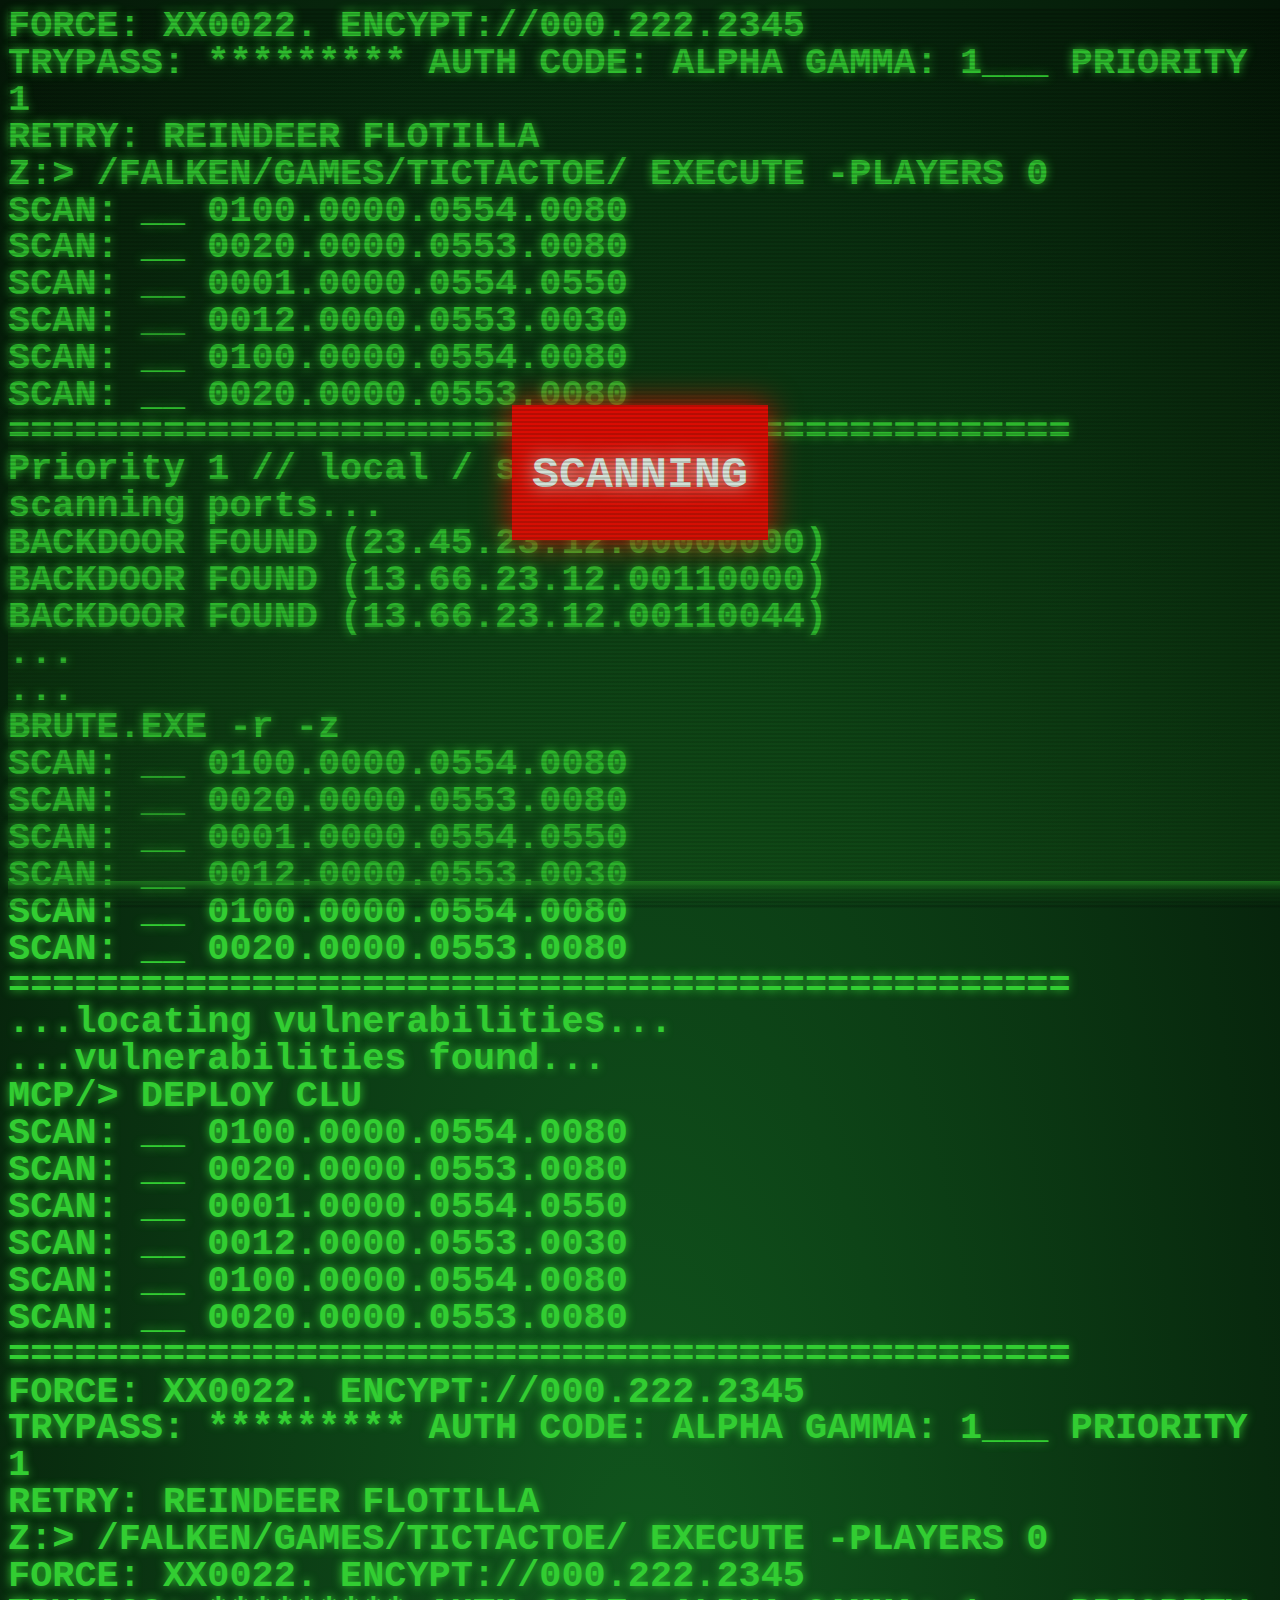
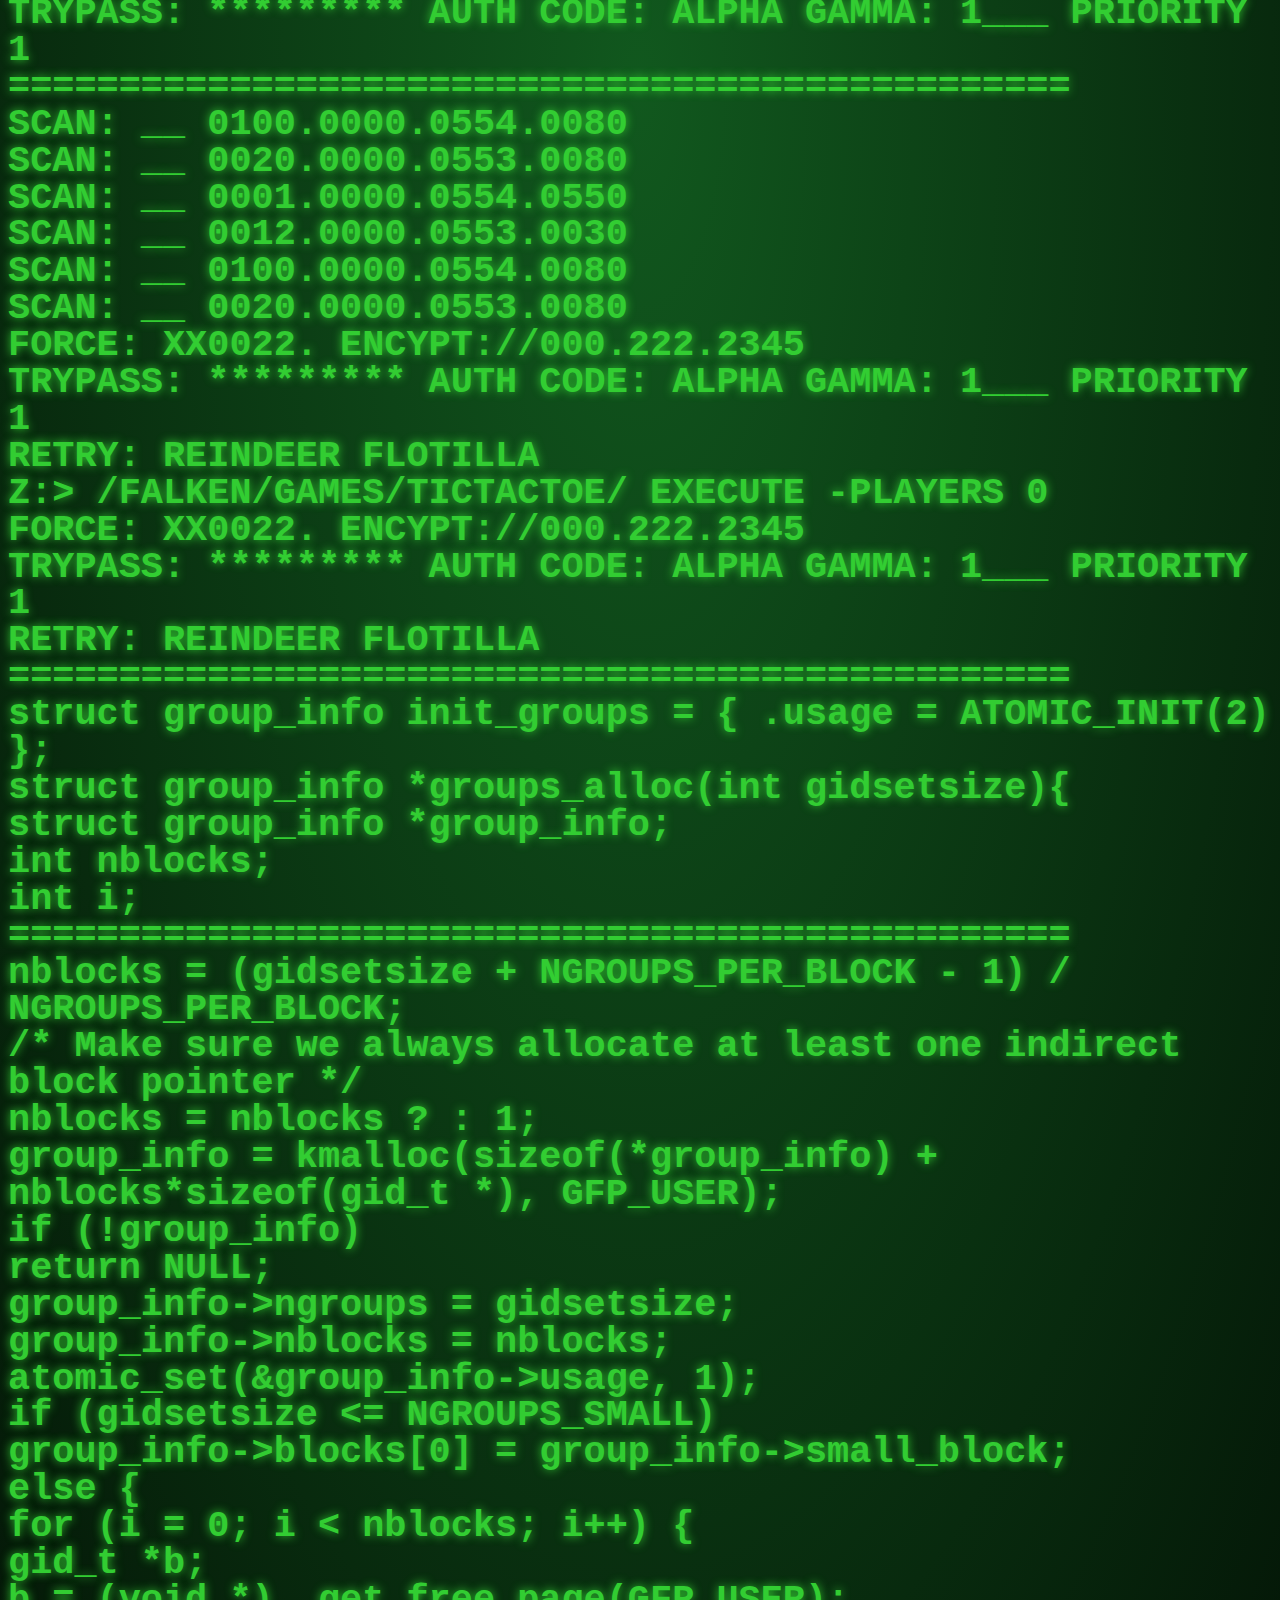
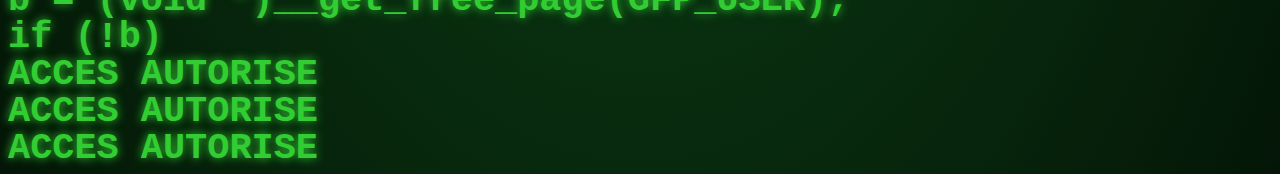
<file: hack.html>
<!DOCTYPE html>

<html>

<head>

	<meta charset="utf-8">

	<!-- lien vers la page de style css -->
	<link rel="stylesheet" type="text/css" href="css/hack.css">

</head>

<body>

	<!-- Class css -->
	<div class="noise"></div>
	<div class="overlay"></div>
	<div class="terminal">

	<!-- bouton scanning -->
	<div class="msg">SCANNING</div>
	<div id="console">
	</div>

	<!-- lien vers la page JavaScript -->
	<script src="js/hack.js"></script>

</body>

</html>
</file>
<file: css/hack.css>
@import 'https://fonts.googleapis.com/css?family=Inconsolata';
html {
  min-height: 100%;
}
body {
 
  height: 100%;
  background-color: #000000;
  background-image: radial-gradient(#11581E, #041607), url("https://media.giphy.com/media/oEI9uBYSzLpBK/giphy.gif");
  background-repeat: no-repeat;
  background-size: cover;
  font-family: 'Inconsolata', Helvetica, sans-serif;
  font-size: 1.5rem;
  color: rgba(128, 255, 128, 0.8);
  text-shadow:
      0 0 1ex rgba(51, 255, 51, 1),
      0 0 2px rgba(255, 255, 255, 0.8);
}

* {
  box-sizing: border-box;
}

p {
  font-family: monospace;
  font-weight: bold;
  font-size: 4.1vh;
  margin: 0;
  padding: 0;
  line-height: 1;
  color: limegreen;
  text-shadow: 0px 0px 10px limegreen;
}

.msg {
  font-family: monospace;
  font-weight: bold;
  text-transform: uppercase;
  font-size: 5vh;
  padding-top: 5vh;
  background: red;
  box-shadow: 0 0 30px red;
  text-shadow: 0 0 20px white;
  color: white;
  width: 20vw;
  height: 15vh;
  position: absolute;
  left: 50%;
  margin-left: -10vw;
  top: 50%;
  margin-top: -5vh;
  text-align: center;
  min-width: 200px;
  animation-name: blink;
  animation-duration: 0.6s;
  animation-iteration-count: infinite;
  animation-direction: alternate;
  animation-timing-function: linear;
}

@keyframes blink {
  0% {
    opacity: 0;
  }
  100% {
    opacity: 1;
  }
}
.noise {
  pointer-events: none;
  position: absolute;
  width: 100%;
  height: 100%;
  background-image: url("https://media.giphy.com/media/oEI9uBYSzLpBK/giphy.gif");
  background-repeat: no-repeat;
  background-size: cover;
  z-index: -1;
  opacity: .02;
}
.overlay {
  pointer-events: none;
  position: absolute;
  width: 100%;
  height: 100%;
  background:
      repeating-linear-gradient(
      180deg,
      rgba(0, 0, 0, 0) 0,
      rgba(0, 0, 0, 0.3) 50%,
      rgba(0, 0, 0, 0) 100%);
  background-size: auto 4px;
  z-index: 1;
}
.overlay::before {
  content: "";
  pointer-events: none;
  position: absolute;
  display: block;
  top: 0;
  left: 0;
  right: 0;
  bottom: 0;
  width: 100%;
  height: 100%;
  background-image: linear-gradient(
      0deg,
      transparent 0%,
      rgba(32, 128, 32, 0.2) 2%,
      rgba(32, 128, 32, 0.8) 3%,
      rgba(32, 128, 32, 0.2) 3%,
      transparent 100%);
  background-repeat: no-repeat;
  animation: scan 3s linear 0s infinite;
}
@keyframes scan {
  0%        { background-position: 0 -100vh; }
  35%, 100% { background-position: 0 100vh; }
}
</file>
